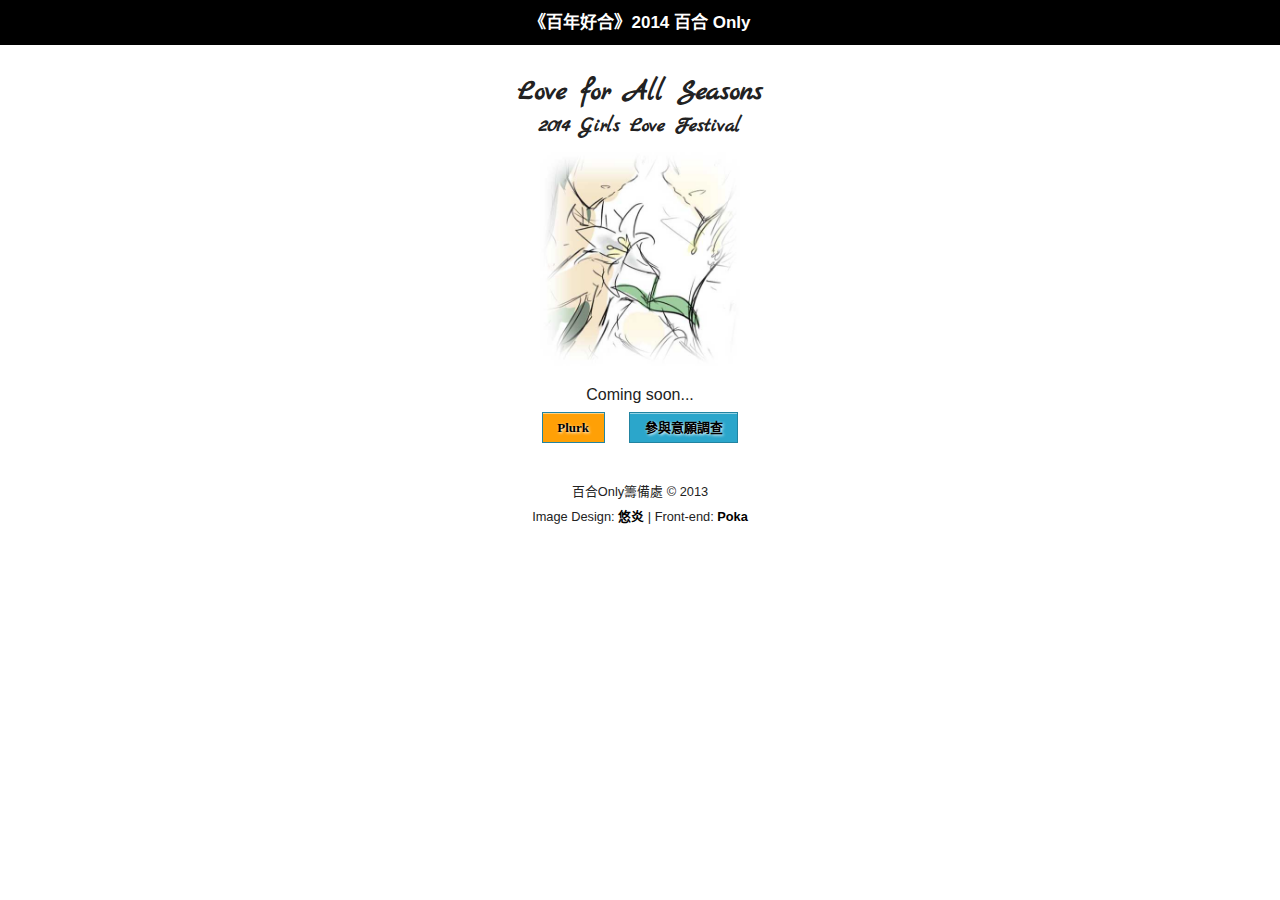
<file: index.html>
<!DOCTYPE html>
<!-- paulirish.com/2008/conditional-stylesheets-vs-css-hacks-answer-neither/ -->
<!--[if lt IE 9]><html lang="zh-tw" class="no-js lte-ie8" xmlns="http://www.w3.org/1999/xhtml" xmlns:og="http://ogp.me/ns#" xmlns:fb="https://www.facebook.com/2008/fbml"><![endif]-->
<!--[if gt IE 8]><!--><html lang="zh-tw" class="no-js" xmlns="http://www.w3.org/1999/xhtml" xmlns:og="http://ogp.me/ns#" xmlns:fb="https://www.facebook.com/2008/fbml"><!--<![endif]-->
<head profile="http://www.w3.org/2005/10/profile">
	<meta charset="utf-8">
	<meta http-equiv="X-UA-Compatible" content="IE=edge,chrome=1">
	<meta name="viewport" content="width=device-width, initial-scale=1.0, maximum-scale=1.0, minimum-scale=1.0, user-scalable=no">
	<title>《百年好合》2014 百合Only | 'Love for All Seasons' 2014 Girls Love Festival</title>
	<meta name="apple-mobile-web-app-capable" content="yes">
	<meta name="apple-touch-fullscreen" content="yes">
	
	<link href="css/normalize.css" rel="stylesheet">
	<link href="css/foundation.min.css" rel="stylesheet">
	<link href='http://fonts.googleapis.com/css?family=Marck+Script&amp;subset=latin,latin-ext,cyrillic' rel='stylesheet' type='text/css'>
	<link href="css/style.css" rel="stylesheet">
	
	<script src="js/modernizr-2.6.1.min.js"></script>
	<script src="js/html5shiv.js"></script>
	<script src="//ajax.googleapis.com/ajax/libs/jquery/1.9.1/jquery.min.js"></script>
	<script>window.jQuery || document.write('<script src="js/jquery-1.9.1.min.js"><\/script>')</script>
	<script src="js/foundation.min.js"></script>
	<script>
		(function(i,s,o,g,r,a,m){i['GoogleAnalyticsObject']=r;i[r]=i[r]||function(){
(i[r].q=i[r].q||[]).push(arguments)},i[r].l=1*new Date();a=s.createElement(o),
m=s.getElementsByTagName(o)[0];a.async=1;a.src=g;m.parentNode.insertBefore(a,m)
})(window,document,'script','//www.google-analytics.com/analytics.js','ga');
	</script>
	
	<meta name="keywords" content="百合,Only,Only場,同人,同人場">
	<meta name="description" content="">
	
	<meta property="og:title" content="《百年好合》2014 百合Only | 'Love for All Seasons' 2014 Girls Love Festival"/>
	<meta property="og:type" content="website"/>
	<meta property="og:url" content="http://GLOnly.tw/"/>
	<meta property="og:image" content="http:///"/>
	<meta property="og:site_name" content="《百年好合》2014 百合Only | 'Love for All Seasons' 2014 Girls Love Festival"/>
	<meta property="og:description" content="《百年好合》2014 百合Only | 'Love for All Seasons' 2014 Girls Love Festival"/>
</head>
<body>
	<header>
		<div class="fixed sticky">
			<h1>《百年好合》2014 百合 Only</h1>
		</div>
	</header>
	<nav class="top-bar"></nav>
	<div id="container" class="row">
		<h2><span class="large">Love for All Seasons</span><br>2014 Girls Love Festival</h2>
		<div class="logo">
			<img src="imgs/center.jpg" alt="">
		</div>
		<p>Coming soon...</p>
		<p>
			<a class="small button plurk" href="http://www.plurk.com/yurionly" target="_blank" onClick="track('Index','Click','Plurk',this)">Plurk</a>
			<a class="small button willingness" href="http://goo.gl/nFJMp" target="_blank" onClick="track('Index','Click','GDoc Form Willingness',this)">參與意願調查</a>
		</p>
	</div>
	<footer role="footer">
		<div id="footer">
			百合Only籌備處 &copy; 2013<br>
			Image Design: <a href="http://www.pixiv.net/member.php?id=1199389" target="_blank">悠炎</a> | 
			Front-end: <a href="http://www.plurk.com/j100002ben" target="_blank">Poka</a>
		</div>
	</footer>
<script>
  var _gaq = _gaq || [];
  _gaq.push(['_setAccount', 'UA-39783774-2']);
  _gaq.push(['_setDomainName', 'glonly.tw']);
  _gaq.push(['_trackPageview']);

  (function() {
    var ga = document.createElement('script'); ga.type = 'text/javascript'; ga.async = true;
    ga.src = ('https:' == document.location.protocol ? 'https://ssl' : 'http://www') + '.google-analytics.com/ga.js';
    var s = document.getElementsByTagName('script')[0]; s.parentNode.insertBefore(ga, s);
  })();
</script>
<script>
ga('create', 'UA-39783774-1', 'glonly.tw');
ga('send', 'pageview');
window.track = function(a,b,c,d){
	_gaq.push(['_trackEvent', a, b, c]);
	ga('send', 'event', a, b, c);
}
</script>
</body>
</html>
</file>
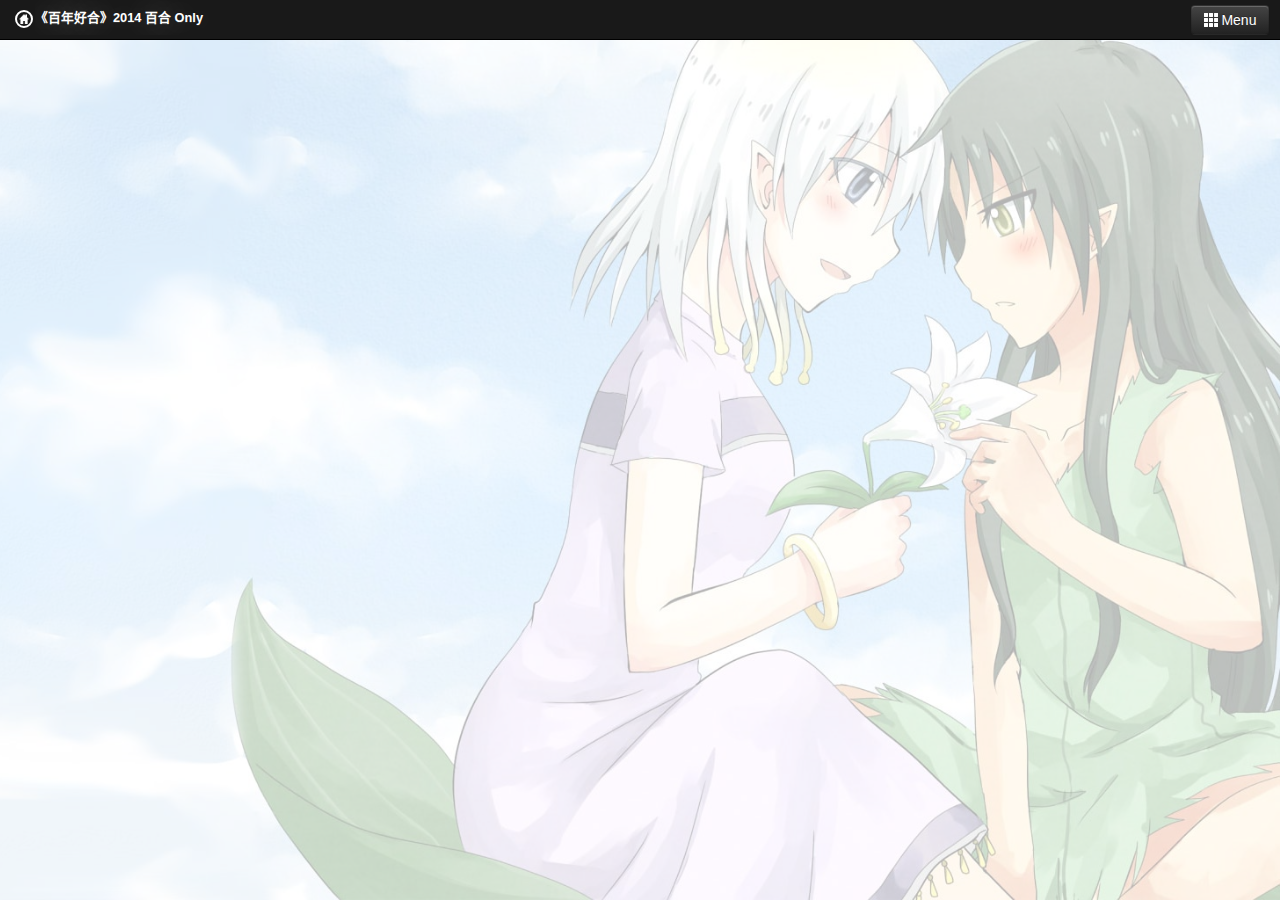
<file: mobile.html>
<!DOCTYPE html>
<html lang="zh-tw" class="no-js" xmlns="http://www.w3.org/1999/xhtml" xmlns:og="http://ogp.me/ns#">
<head>
	<meta charset="utf-8">
	<meta name="viewport" content="width=device-width, initial-scale=1.0, maximum-scale=1.0, minimum-scale=1.0, user-scalable=no">
	<title>《百年好合》2014 百合Only | "Love for All Seasons" 2014 Girls Love Festival</title>
	<meta name="apple-mobile-web-app-capable" content="yes">
	<meta name="apple-touch-fullscreen" content="yes">
	
	<link href="css/normalize.css" rel="stylesheet">
	
	<script src="js/modernizr-2.6.1.min.js"></script>
	<script src="js/jquery-git2.min.js"></script>
	<script>window.jQuery || document.write('<script src="//ajax.googleapis.com/ajax/libs/jquery/1.9.1/jquery.min.js"><\/script>')</script>
	
	<link href="css/mobile.css" rel="stylesheet">
	<script type="text/javascript">
	(function(window, undefined){
		var $ = window.jQuery
		  , document = window.document
		  ;
		$(function(){
			var menu = $('#main-menu')
			  , main_content = $('#main-content')
			  , content = $('#content')
			  , menu_button_tap = false
			  ;
			content.on('touchstart, touchmove, touchend', function(e){
				if( menu.hasClass('active') ) {
					menu_button_tap = true;
					$('#menu-button').trigger('touchend');
					e.preventDefault();
					e.stopPropagation();
				}
			});
			$(document).on('touchmove', function(e) { 
				e.preventDefault();
				e.stopPropagation();
			});
			$('#header-title .brand').on('touchstart, touchend', function(e){
				if( ! menu_button_tap ){
					e.preventDefault();
					e.stopPropagation();
					return false;
				}
			});
			$('#menu-button').on('touchstart', function(e){
				menu_button_tap = true;
				e.preventDefault();
				e.stopPropagation();
			}).on('touchend', function(e){
				if( ! menu_button_tap ) return false;
				menu_button_tap = false;
				if( menu.hasClass('active') ){
					menu.removeClass('active');
					main_content.css({'transform': 'translate3d(0px, 0px, 0px) scaleX(1) scaleY(1) scaleZ(1) rotateX(0deg) rotateY(0deg) rotateZ(0deg) skewX(0deg) skewY(0deg)'});
				}else{
					menu.addClass('active');
					main_content.css({'transform': 'translate3d(-200px, 0px, 0px) scaleX(1) scaleY(1) scaleZ(1) rotateX(0deg) rotateY(0deg) rotateZ(0deg) skewX(0deg) skewY(0deg)'});
				}
				e.preventDefault();
				e.stopPropagation();
			});
		});
	})(window);
	</script>
</head>
<body>
	<div id="container">
		<div id="container-inner">
			<div id="body">
				<div id="main-content">
					<div id="main-content-inner">
						<div id="content">
							<div id="content-inner">
								
							</div>
						</div>
						<div id="header">
							<div id="header-inner">
								<div id="header-title">
									<a class="brand" href="">
										<span class="left-title"><i class="icon-home"></i></span>
										<span class="right-title">
											<span class="zh front-flip">《百年好合》2014 百合 Only</span>
											<span class="en back-flip"><span>"Love for All Seasons"</span>2014 Girls Love Festival</span>
										</span>
									</a>
								</div>
								<div id="header-menu">
									<button id="menu-button" class="btn btn-inverse"><i class="icon-menu"></i> Menu</button>
								</div>
							</div>
						</div>
					</div>
				</div>
				<div id="main-menu">
					<div id="main-menu-inner">
						
					</div>
				</div>
			</div>
		</div>
	</div>
</body>
</html>
</file>
<file: css/style.css>
html, body {
	-webkit-text-size-adjust: 100%;
	-moz-text-size-adjust: 100%;
	-ms-text-size-adjust: 100%;
}

body, div, dl, dt, dd, ul, ol, li, h1, h2, h3, h4, h5, h6, pre, code, form, fieldset, legend,
input, textarea, p, blockquote, th, td, iframe {
	font-family: "Helvetica Neue",HelveticaNeue,"Helvetica-Neue",Helvetica,"BBAlpha Sans",sans-serif;
	box-sizing: border-box;
	-webkit-user-select: none;
	-moz-user-select: none;
	-ms-user-select: none;
	-webkit-tap-highlight-color: rgba(0, 0, 0, 0);
	-webkit-touch-callout: none;
	-webkit-user-drag: none;
}

.plurk {
	font-family: arial sans-serif;
	font-weight: bold;
	background: #FFA006;
	color: #000;
	text-shadow: 1px 1px 3px #FFF;
	margin-right: 20px;
}

.plurk:hover {
	color: #FFF;
	font-weight: bold;
	text-shadow: 1px 1px 3px #000;
	background: #D28200;
}

.willingness {
	font-family: arial sans-serif;
	font-weight: bold;
	color: #000;
	text-shadow: 1px 1px 3px #FFF;
}

.willingness:hover {
	color: #FFF;
	font-weight: bold;
	text-shadow: 1px 1px 3px #000;
}

#container {
	padding-bottom: 65px;
}

.top-bar {
	margin-bottom: 1.4em;
}

h1 {
	position: absolute;
	top: 0;
	left: 0;
	right: 0;
	margin: 0;
	width: 100%;
	line-height: 45px;
	font-size: 1.0625em;
	color: #fff;
	text-align: center;
	z-index: 10;
	background: #000;
}

h2 {
	font-family: 'Marck Script', cursive;
	text-align: center;
	font-size: 1.3em;
}

h2 .large {
	font-size: 1.4em;
}

div.logo {
	text-align: center;
	height: 225px;
}

div.logo img {
	width: 200px;
}

p {
	margin: 5px auto;
	text-align: center;
}

#footer {
	position: absolute;
	width: 100%;
	text-align: center;
	bottom: 0;
	font-size: 0.8em;
	color: #222;
	line-height: 25px;
}

#footer a {
	color: #000;
	font-weight: bold;
	text-shadow: none;
}
</file>
<file: css/mobile.css>
html, body {
	height: 100%;
	padding: 0;
	margin: 0;
	overflow: hidden;
	-webkit-text-size-adjust: 100%;
	-moz-text-size-adjust: 100%;
	-ms-text-size-adjust: 100%;
	background-color: #333948;
}

body, div, dl, dt, dd, ul, ol, li, h1, h2, h3, h4, h5, h6, pre, code, form, fieldset, legend,
input, textarea, p, blockquote, th, td, iframe {
	font-family: "Helvetica Neue",HelveticaNeue,"Helvetica-Neue",Helvetica,"BBAlpha Sans",sans-serif;
	box-sizing: border-box;
	-webkit-user-select: none;
	-moz-user-select: none;
	-ms-user-select: none;
	-webkit-tap-highlight-color: rgba(0, 0, 0, 0);
	-webkit-touch-callout: none;
	-webkit-user-drag: none;
}

.btn {
display: inline-block;
padding: 4px 12px;
margin-bottom: 0;
font-size: 14px;
line-height: 20px;
color: #333;
text-align: center;
text-shadow: 0 1px 1px rgba(255,255,255,0.75);
vertical-align: middle;
cursor: pointer;
background-color: #f5f5f5;
background-image: -moz-linear-gradient(top,#fff,#e6e6e6);
background-image: -webkit-gradient(linear,0 0,0 100%,from(#fff),to(#e6e6e6));
background-image: -webkit-linear-gradient(top,#fff,#e6e6e6);
background-image: -o-linear-gradient(top,#fff,#e6e6e6);
background-image: linear-gradient(to bottom,#fff,#e6e6e6);
background-repeat: repeat-x;
border: 1px solid #ccc;
border-color: #e6e6e6 #e6e6e6 #bfbfbf;
border-color: rgba(0,0,0,0.1) rgba(0,0,0,0.1) rgba(0,0,0,0.25);
border-bottom-color: #b3b3b3;
-webkit-border-radius: 4px;
-moz-border-radius: 4px;
border-radius: 4px;
filter: progid:DXImageTransform.Microsoft.gradient(startColorstr='#ffffffff',endColorstr='#ffe6e6e6',GradientType=0);
filter: progid:DXImageTransform.Microsoft.gradient(enabled=false);
-webkit-box-shadow: inset 0 1px 0 rgba(255,255,255,0.2),0 1px 2px rgba(0,0,0,0.05);
-moz-box-shadow: inset 0 1px 0 rgba(255,255,255,0.2),0 1px 2px rgba(0,0,0,0.05);
box-shadow: inset 0 1px 0 rgba(255,255,255,0.2),0 1px 2px rgba(0,0,0,0.05);
}

.btn-inverse {
color: #fff;
text-shadow: 0 -1px 0 rgba(0,0,0,0.25);
background-color: #363636;
background-image: -moz-linear-gradient(top,#444,#222);
background-image: -webkit-gradient(linear,0 0,0 100%,from(#444),to(#222));
background-image: -webkit-linear-gradient(top,#444,#222);
background-image: -o-linear-gradient(top,#444,#222);
background-image: linear-gradient(to bottom,#444,#222);
background-repeat: repeat-x;
border-color: #222 #222 #000;
border-color: rgba(0,0,0,0.1) rgba(0,0,0,0.1) rgba(0,0,0,0.25);
filter: progid:DXImageTransform.Microsoft.gradient(startColorstr='#ff444444',endColorstr='#ff222222',GradientType=0);
filter: progid:DXImageTransform.Microsoft.gradient(enabled=false);
}

.btn:hover, .btn:focus, .btn:active, .btn.active, .btn.disabled, .btn[disabled] {
color: #333;
background-color: #e6e6e6;
}

.btn:active, .btn.active {
background-color: #ccc 9;
}

.btn:hover, .btn:focus {
color: #333;
text-decoration: none;
background-position: 0 -15px;
-webkit-transition: background-position .1s linear;
-moz-transition: background-position .1s linear;
-o-transition: background-position .1s linear;
transition: background-position .1s linear;
}

.btn.active, .btn:active {
background-image: none;
outline: 0;
-webkit-box-shadow: inset 0 2px 4px rgba(0,0,0,0.15),0 1px 2px rgba(0,0,0,0.05);
-moz-box-shadow: inset 0 2px 4px rgba(0,0,0,0.15),0 1px 2px rgba(0,0,0,0.05);
box-shadow: inset 0 2px 4px rgba(0,0,0,0.15),0 1px 2px rgba(0,0,0,0.05);
}

.btn-inverse:active, .btn-inverse.active {
background-color: #080808 9;
}
.btn-inverse:hover, .btn-inverse:focus, .btn-inverse:active, .btn-inverse.active, .btn-inverse.disabled, .btn-inverse[disabled] {
color: #fff;
background-color: #222;
}
.btn-inverse:hover, .btn-inverse:focus, .btn-inverse:active, .btn-inverse.active, .btn-inverse.disabled, .btn-inverse[disabled] {
color: #fff;
background-color: #222;
}

[class^="icon-"], [class*=" icon-"] {
display: inline-block;
width: 14px;
height: 14px;
margin-top: 1px;
line-height: 14px;
vertical-align: text-top;
background-position: center center;
background-repeat: no-repeat;
background-size: contain;
}

@keyframes front-flip
{
0% {transform: rotateX(0deg) rotateY(0deg);}
25% {transform: rotateX(0deg);}
75% {transform: rotateX(180deg);}
100% {transform: rotateX(180deg);}
}

@-moz-keyframes front-flip /* Firefox */
{
0% {-moz-transform: rotateX(0deg) rotateY(0deg);}
25% {-moz-transform: rotateX(0deg);}
75% {-moz-transform: rotateX(180deg);}
100% {-moz-transform: rotateX(180deg);}
}

@-webkit-keyframes front-flip /* Safari and Chrome */
{
0% {-webkit-transform: rotateX(0deg) rotateY(0deg);}
25% {-webkit-transform: rotateX(0deg);}
75% {-webkit-transform: rotateX(180deg);}
100% {-webkit-transform: rotateX(180deg);}
}

@-o-keyframes front-flip /* Opera */
{
0% {-o-transform: rotateX(0deg) rotateY(0deg);}
25% {-o-transform: rotateX(0deg);}
75% {-o-transform: rotateX(180deg);}
100% {-o-transform: rotateX(180deg);}
}

@keyframes back-flip
{
0% {transform: rotateX(180deg) rotateY(0deg);}
25% {transform: rotateX(180deg);}
75% {transform: rotateX(0deg);}
100% {transform: rotateX(0deg);}
}

@-moz-keyframes back-flip /* Firefox */
{
0% {-moz-transform: rotateX(180deg) rotateY(0deg);}
25% {-moz-transform: rotateX(180deg);}
75% {-moz-transform: rotateX(0deg);}
100% {-moz-transform: rotateX(0deg);}
}

@-webkit-keyframes back-flip /* Safari and Chrome */
{
0% {-webkit-transform: rotateX(180deg) rotateY(0deg);}
25% {-webkit-transform: rotateX(180deg);}
75% {-webkit-transform: rotateX(0deg);}
100% {-webkit-transform: rotateX(0deg);}
}

@-o-keyframes back-flip /* Opera */
{
0% {-o-transform: rotateX(180deg) rotateY(0deg);}
25% {-o-transform: rotateX(180deg);}
75% {-o-transform: rotateX(0deg);}
100% {-o-transform: rotateX(0deg);}
}

.front-flip {
	-webkit-transform-style: preserve-3d;
	-webkit-backface-visibility: hidden;
	-moz-transform-style: preserve-3d;
	-moz-backface-visibility: hidden;
	
	animation: front-flip 3s linear 1s infinite alternate;
	-moz-animation: front-flip 3s linear 1s infinite alternate;
	-webkit-animation: front-flip 3s linear 1s infinite alternate;
}

.back-flip {
	animation: back-flip 3s linear 1s infinite alternate;
	-moz-animation: back-flip 3s linear 1s infinite alternate;
	-webkit-animation: back-flip 3s linear 1s infinite alternate;
}

body > .navbar .brand span.zh {
	z-index: 11;
}

body > .navbar .brand span.en {
	z-index: 10;
	text-indent: 10px;
}

#container {
	position: absolute;
	width: 100%;
	height: 100%;
}

#container-inner {
	position: absolute;
	left: 0;
	top: 0;
	width: 100%;
	height: 100%;
	overflow: hidden;
}

#body {
	position: absolute;
	left: 0;
	top: 0px;
	width: 100%;
	height: 100%;
}

#main-menu{
	position: absolute;
	width: 200px;
	right: -200px;
	top: 0px;
	bottom: 0px;
	z-index: 4;
	height: 100%;
	color: #c4ccd9;
	border-right: 1px solid #242a36;
	transform: translate3d(0,0,0);
	-webkit-transform: translate3d(0,0,0);
}
#main-menu.active {
	transform: translate3d(-100%,0,0);
	-webkit-transform: translate3d(-100%,0,0);
}

#main-menu-inner {
	position: absolute;
	left: 0;
	right: 0;
	top: 0;
	bottom: 0px;
	width: 100%;
	height: 100%;
	-webkit-box-orient: vertical;
	display: -webkit-box;
}

#main-content {
	position: absolute;
	left: 0px;
	top: 0px;
	bottom: 0px;
	right: 0px;
	z-index: 6;
	transition: .3s ease-out;
	-moz-transition: .3s ease-out;
	-webkit-transition: .3s ease-out;
	-o-transition: .3s ease-out;
	transform: 
		translate3d(0px, 0px, 0px) 
		scaleX(1) scaleY(1) scaleZ(1) 
		rotateX(0deg) rotateY(0deg) rotateZ(0deg) 
		skewX(0deg) skewY(0deg);
	-moz-transform: 
		translate3d(0px, 0px, 0px) 
		scaleX(1) scaleY(1) scaleZ(1) 
		rotateX(0deg) rotateY(0deg) rotateZ(0deg) 
		skewX(0deg) skewY(0deg);
	-webkit-transform: 
		translate3d(0px, 0px, 0px) 
		scaleX(1) scaleY(1) scaleZ(1) 
		rotateX(0deg) rotateY(0deg) rotateZ(0deg) 
		skewX(0deg) skewY(0deg);
	-o-transform: 
		translate3d(0px, 0px, 0px) 
		scaleX(1) scaleY(1) scaleZ(1) 
		rotateX(0deg) rotateY(0deg) rotateZ(0deg) 
		skewX(0deg) skewY(0deg);
}

#main-content-inner {
	position: absolute;
	left: 0;
	top: 0;
	width: 100%;
	height: 100%;
	background: #FFF url(../imgs/yurionly2rs.jpg) scroll 100% 0% no-repeat;
	background-size: cover;
}

#header {
	position: absolute;
	height: 40px;
	top: 0px;
	left: 0px;
	right: 0px;
	z-index: 2;
	background-color: #191919;
	border-bottom: 1px solid #000000;
	overflow: hidden;
}

#header-inner {
	position: absolute;
	left: 0;
	top: 0;
	width: 100%;
	height: 100%;
	
	display: -o-box;
	display: -ms-box;
	display: -moz-box;
	display: -webkit-box;
	
	-webkit-box-align: stretch;
	-webkit-box-orient: horizontal;
}

#header-title {
	-webkit-box-flex: 1;
}

#header-title .brand > span.left-title,
#header-title .brand > span.right-title {
	position: relative;
	
	display: -o-box;
	display: -ms-box;
	display: -moz-box;
	display: -webkit-box;
}

#header-title .brand > span.left-title {
	width: 30px;
	text-align: right;
}

#header-title .brand > span.right-title {
	-webkit-box-flex: 1;
}

#header-menu {
	width: 100px;
	text-align: center;
}

#menu-button {
	margin-top: 5px;
}

#header-title .icon-home {
	margin-left: 10px;
	border-radius: 10px;
	border-style: solid;
	background-size: 10px 10px;
	border-width: 2px;
	background-image: url([data-uri]);
}

#menu-button .icon-menu {
	background-image: url([data-uri]);
}

#header-title .brand {
	margin-left: 5px;
	float: left;
	margin-left: 0;
	padding: 0 5px;
	font-weight: bold;
	color: #FFF;
	text-decoration: none;
	text-shadow: 0 1px 0 rgba(255,255,255,.1), 0 0 30px rgba(255,255,255,.4);
	
	white-space: nowrap;
	overflow: hidden;
	position: relative;
	width: 100%;
	height: 35px;
	line-height: 35px;
	
	display: -o-box;
	display: -ms-box;
	display: -moz-box;
	display: -webkit-box;
	
	-webkit-box-align: stretch;
	-webkit-box-orient: horizontal;
}

#header-title .brand span.right-title > span {
	position: absolute;
	top: 0;
	left: 0;
	white-space: nowrap;
	overflow: hidden;
	font-size: 0.8em;
	width: 100%;
	background: #191919;
}

#header-title .brand span.right-title > span.zh {
	z-index: 11;
}

#header-title .brand span.right-title > span.en {
	z-index: 10;
	padding-left: 10px;
	letter-spacing: 1px
}

@media only screen and (max-device-width: 480px) {
	#header-title .brand span.right-title > span.en span {
		display: none;
	}
}

#content {
	position: absolute;
	left: 0px;
	top: 40px;
	bottom: 0px;
	right: 0px;
	z-index: 4;
	background-color: rgba(255,255,255,.7);
}
</file>
